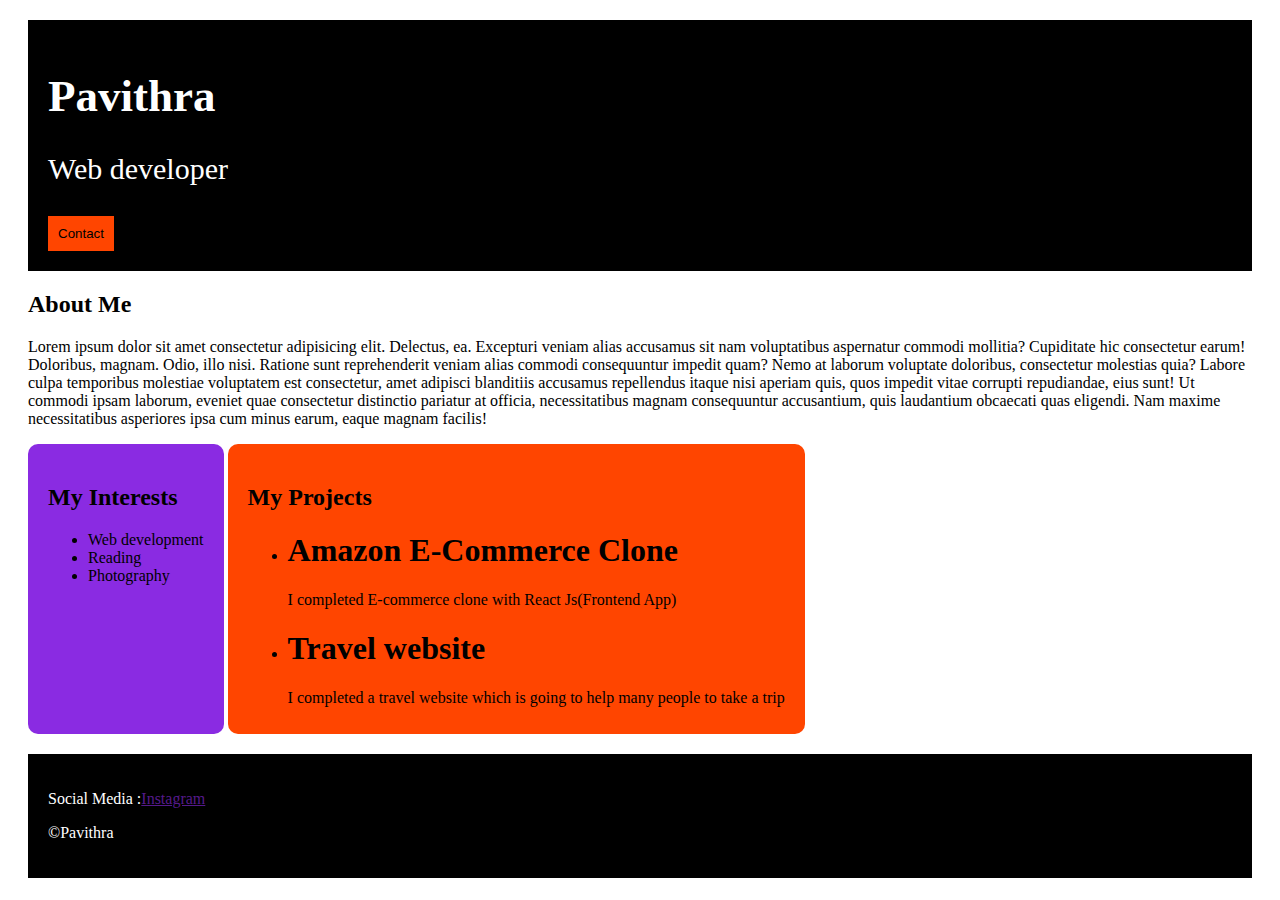
<file: Index.html>
<!DOCTYPE html>
<html lang="en">
<head>
    <meta charset="UTF-8">
    <meta name="viewport" content="width=device-width, initial-scale=1.0">
    <title>Portfolio</title>
    <link rel="stylesheet" href="Style4.css">
</head>
<body>
<div class="section">
    <div class="section__one">
    <h1 class="section__one__head">Pavithra</h1>
    <p class="section__one__role">Web developer</p>
    <a class="section__one__contact" href="C:\Users\ELCOT\Desktop\FSWD\Task\Contact.html"><button>Contact</button></a>
    </div>
    <div class="section__two">
        <h2>About Me</h2>
        <p>Lorem ipsum dolor sit amet consectetur adipisicing elit. Delectus, ea. Excepturi veniam alias accusamus sit nam voluptatibus aspernatur commodi mollitia? Cupiditate hic consectetur earum! Doloribus, magnam. Odio, illo nisi. Ratione sunt reprehenderit veniam alias commodi consequuntur impedit quam? Nemo at laborum voluptate doloribus, consectetur molestias quia? Labore culpa temporibus molestiae voluptatem est consectetur, amet adipisci blanditiis accusamus repellendus itaque nisi aperiam quis, quos impedit vitae corrupti repudiandae, eius sunt! Ut commodi ipsam laborum, eveniet quae consectetur distinctio pariatur at officia, necessitatibus magnam consequuntur accusantium, quis laudantium obcaecati quas eligendi. Nam maxime necessitatibus asperiores ipsa cum minus earum, eaque magnam facilis!</p>
         
    </div>
    <div>
    <div class="section__three" >
        <h2>My Interests</h2>
        <ul class="section__two__desc">
            <li>Web development</li>
            <li>Reading</li>
            <li>Photography</li>
        </ul>
    </div>
    <div class="section__four">
        <h2 class="section__four__headinng">My Projects</h2>
        <ul class="section__four__desc">
            <li><h1>Amazon E-Commerce Clone</h1></li>
            <p>I completed E-commerce clone with React Js(Frontend App)</p>
            <li><h1>Travel website</h1></li>
            <p>I completed a travel website which is going to help many people to take a trip</p>
        </ul>
    </div>
    </div>
    <div class="section__five">
        <p>Social Media :<a href="">Instagram</a></p>
        <p>&copy;Pavithra</p>
    </div>
</div>
</body>
</html>
</file>
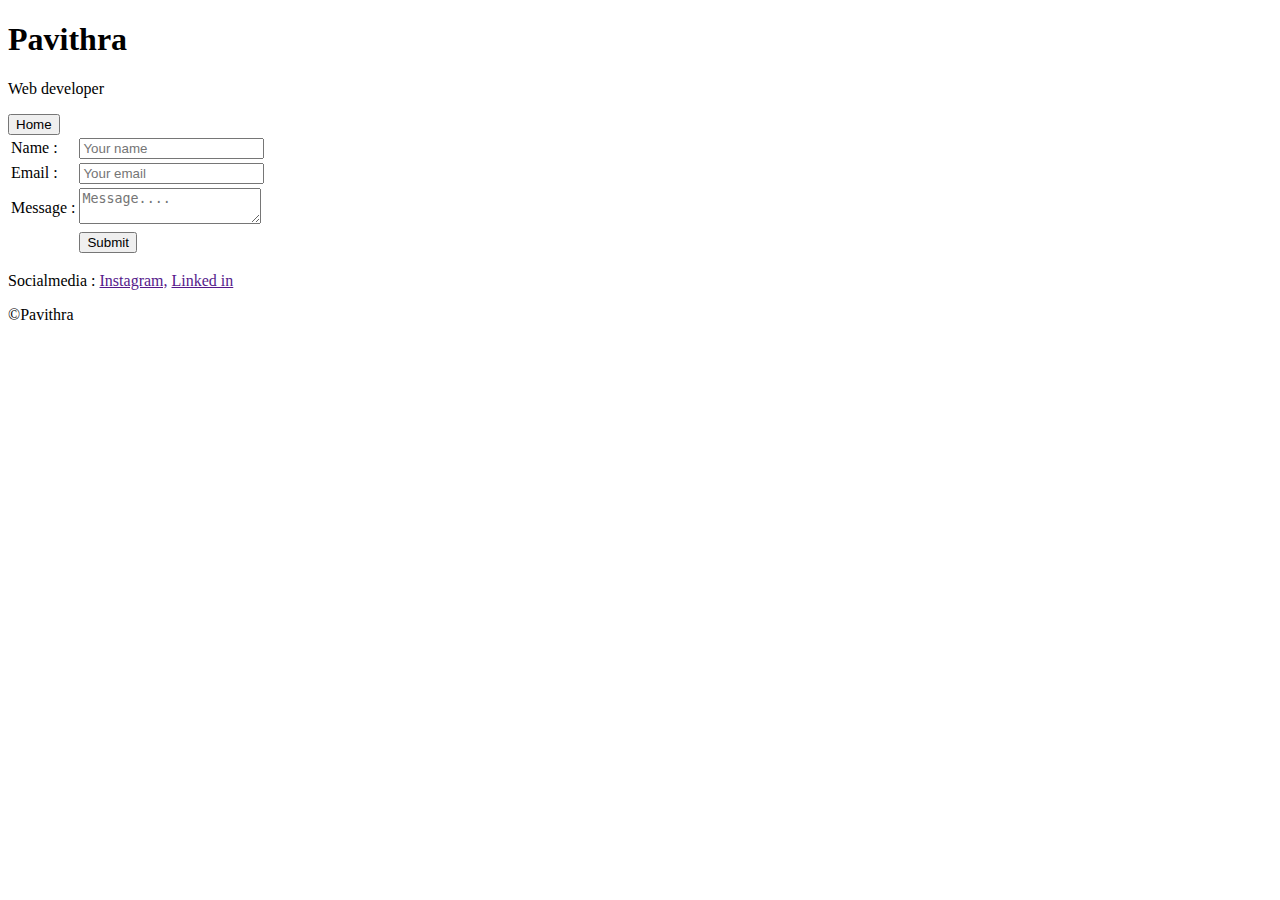
<file: Contact.html>
<!DOCTYPE html>
<html lang="en">
<head>
    <meta charset="UTF-8">
    <meta name="viewport" content="width=device-width, initial-scale=1.0">
    <title>Contact</title>
    <link rel="stylesheet" href="C:\Users\ELCOT\Desktop\FSWD\Task\style5.css">
</head>
<body>
    <!--Intro section-->
    <div>
        <div class="section__one">
        <h1 class="section__one__head">Pavithra</h1>
        <P class="section__one__role">Web developer</P>
        <a class="section__one__contact" href="C:\Users\ELCOT\Desktop\FSWD\Task\Porfolio.html"><button>Home</button></a>
        </div>
        <!--form-->
        <div class="section__two">
    <form>
        <table>
            <tr>
                <td>Name :</td>
                <td><input type="text" placeholder="Your name" class="contact__form__input"></td>
            </tr>
            <tr>
                <td>Email :</td>
                <td><input type="email" placeholder="Your email" class="contact__form__input"></td>
            </tr>
            <tr>
                <td>Message :</td>
                <td><textarea placeholder="Message...." class="contact__form__textarea"></textarea>
                </td>
            </tr>
                <tr>
                    <td></td>
                    <td><input class="contact__form__submit" type="submit"></td>
                </tr>
        </table>
    </form>
    <!--Footer section-->
        </div>
    <div class="section__three">
        <p> Socialmedia :
            <a href="">Instagram,</a>
            <a href="">Linked in</a></p>
            <p>&copy;Pavithra</p>
    </div>
    </div>

    
</body>
</html>
</file>
<file: Style4.css>
.section{
margin: 20px;


}
.section__one{
    
    background-color: black;
    color: white;
    padding: 20px;
}

.section__one__head{
    font-size: 45px;
}
.section__one__role{
    font-size: 30px;
}
button{
    background-color: orangered;
    color: black;
    padding: 10px;
    border: none;
}
.section__three{
    background-color: blueviolet;
    color: black;
    display: inline-block;
    border-radius: 10px;
    padding: 20px;
    height: 250px;
    
    vertical-align: top;
    
}
.section__four{
    background-color: orangered;
    color: black;
    display: inline-block;
    border-radius: 10px;
    padding: 20px;
    height: 250px;
    
    vertical-align: top;
}
.section__five{
    background-color: black;
    color: white;
    padding: 20px;
    margin-top: 20px;
    
    
}
</file>
